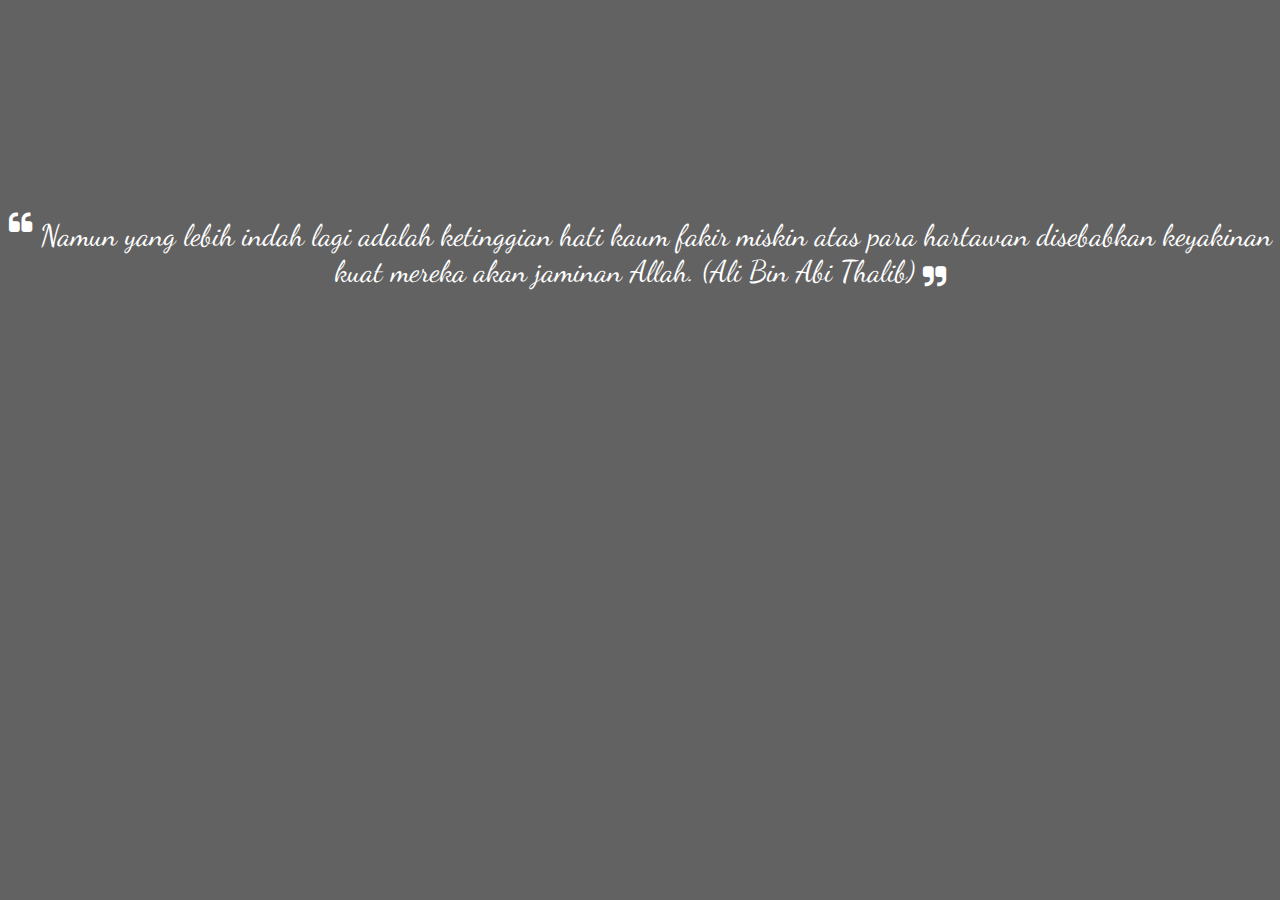
<file: index.html>
<!DOCTYPE html>
<html lang=id>
<head>
<title>Kutipan</title>
<meta name=viewport content="width=device-width, initial-scale=1.0"/>
<meta name=description content="“Aku sudah pernah merasakan semua kepahitan dalam hidup, dan yang paling pahit adalah berharap kepada manusia. Ali Bin Abi Thalib”">
<meta name=author content=@bagus18 />
<meta property=og:title content="“Kutipan”"/>
<meta property=og:type content="quote"/>
<meta property=og:url content="//kutipan.github.io/"/>
<meta property=og:image content="//avatars0.githubusercontent.com/u/27793104?"/>
<meta property=og:site_name content="“Kutitipkan”"/>
<meta property=fb:admins content="Lovumiy"/>
<meta name=twitter:card content="summary"/>
<meta name=twitter:title content="“Kutipan”"/>
<meta name=twitter:image content="//avatars0.githubusercontent.com/u/27793104?"/>
<meta http-equiv=refresh content="18;url=/">
<link rel=stylesheet media=all href=/kutip.css />
<link href="//fonts.googleapis.com/css?family=Dancing+Script" rel="stylesheet"> 
</head>
<body>
<script type=text/javascript src=/test.js></script>
<script type=text/javascript src=/ojo></script>
<div class=kepala>
</div><br /><br /><br /><br /><br /><br /><br />
<div class=tengah>
<div class="kutitipkan">
<script type=text/javascript src=/bagus></script></div> </div>
<div class=kaki>
</div>
</body>
</html>
</file>
